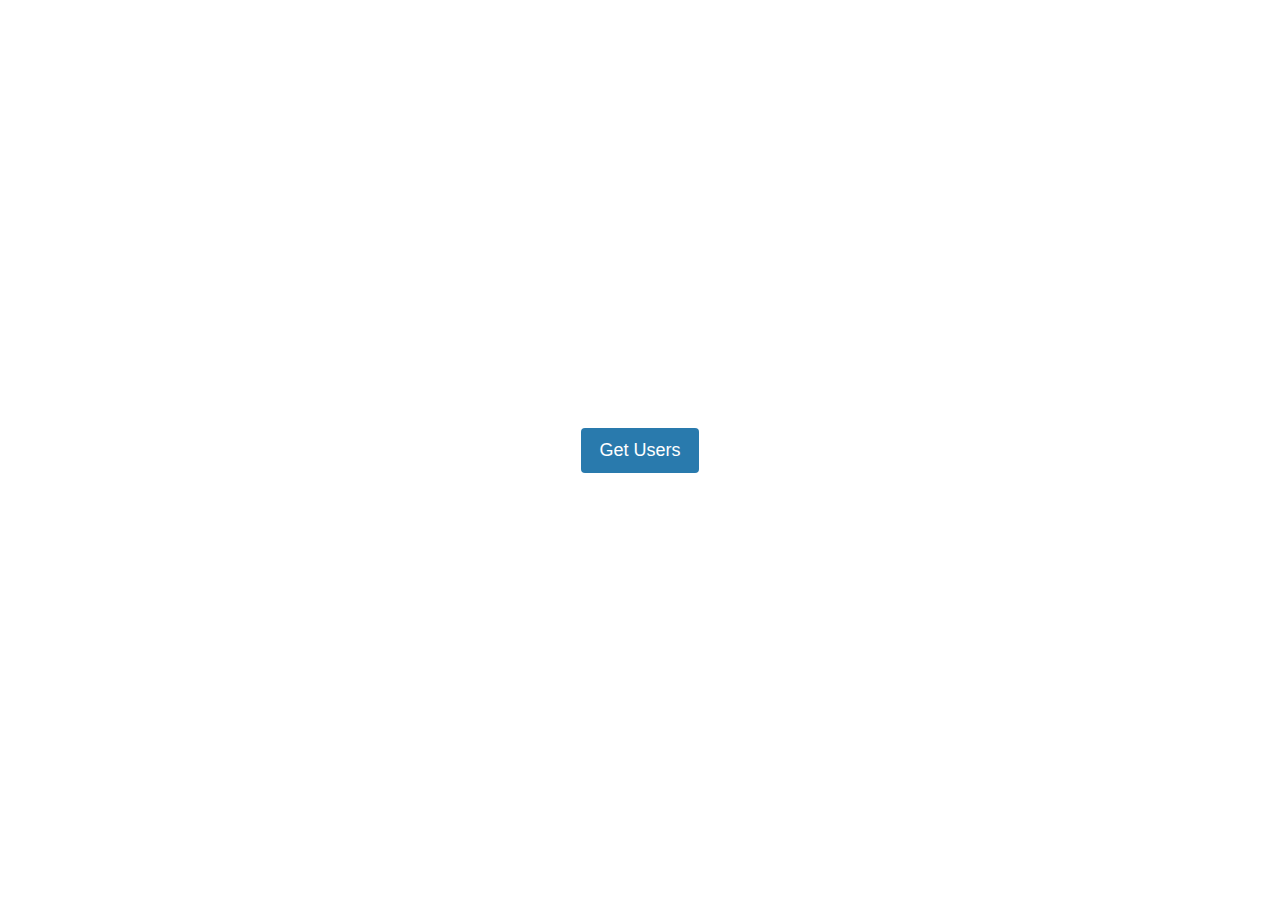
<file: 02-add-loading-spinner-to-buttons-during-api-requests/index.html>
<!DOCTYPE html>
<html lang='en'>
<head>
    <meta charset='UTF-8'>
    <meta http-equiv='X-UA-Compatible' content='IE=edge'>
    <meta name='viewport' content='width=device-width, initial-scale=1.0'>
    <title>Document</title>
    <link rel='stylesheet' href='./style.css'>
</head>
<body>
    <button class="get-users-btn">Get Users</button>
</body>
<script src='./script.js'></script>
</html>
</file>
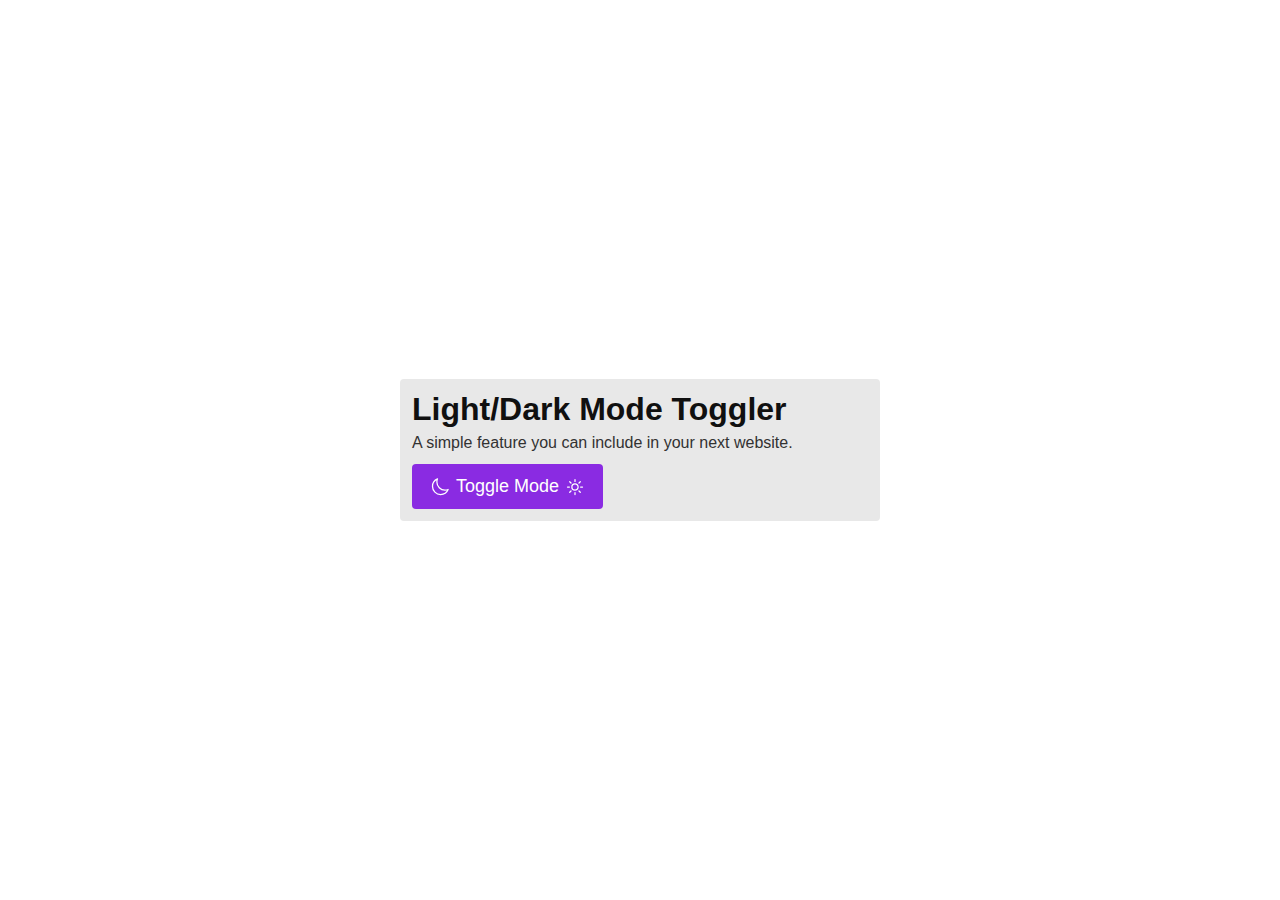
<file: 03-add-dark-mode-toggler-to-your-website/index.html>
<!DOCTYPE html>
<html lang='en'>
<head>
    <meta charset='UTF-8'>
    <meta http-equiv='X-UA-Compatible' content='IE=edge'>
    <meta name='viewport' content='width=device-width, initial-scale=1.0'>
    <title>Document</title>
    <link rel='stylesheet' href='./style.css'>
    <link rel="stylesheet" href="./style-dark.css">
</head>
<body>
    <div class="app-container">
        <h1>Light/Dark Mode Toggler</h1>
        <p>A simple feature you can include in your next website.</p>
        <button class="toggle-mode-btn">
            <svg xmlns="http://www.w3.org/2000/svg" fill="none" viewBox="0 0 24 24" stroke-width="1.5"
                stroke="currentColor" class="w-6 h-6">
                <path stroke-linecap="round" stroke-linejoin="round"
                    d="M21.752 15.002A9.718 9.718 0 0118 15.75c-5.385 0-9.75-4.365-9.75-9.75 0-1.33.266-2.597.748-3.752A9.753 9.753 0 003 11.25C3 16.635 7.365 21 12.75 21a9.753 9.753 0 009.002-5.998z" />
            </svg>
            <span>Toggle Mode</span>
            <svg xmlns="http://www.w3.org/2000/svg" fill="none" viewBox="0 0 24 24" stroke-width="1.5"
                stroke="currentColor" class="w-6 h-6">
                <path stroke-linecap="round" stroke-linejoin="round"
                    d="M12 3v2.25m6.364.386l-1.591 1.591M21 12h-2.25m-.386 6.364l-1.591-1.591M12 18.75V21m-4.773-4.227l-1.591 1.591M5.25 12H3m4.227-4.773L5.636 5.636M15.75 12a3.75 3.75 0 11-7.5 0 3.75 3.75 0 017.5 0z" />
            </svg>
        </button>
    </div>
</body>
<script src='./script.js'></script>
</html>
</file>
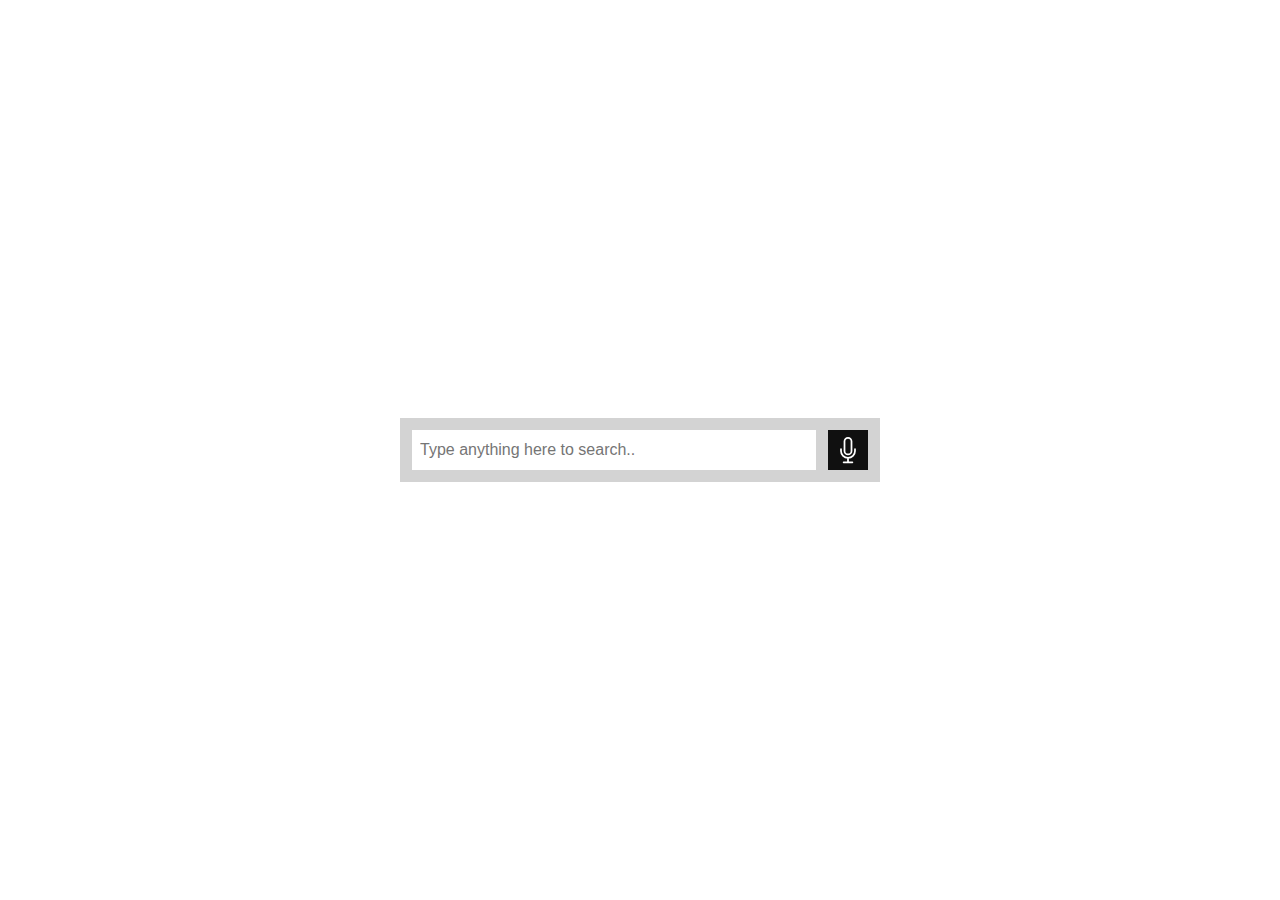
<file: 04-add-voice-search-to-your-website/index.html>
<!DOCTYPE html>
<html lang='en'>
<head>
    <meta charset='UTF-8'>
    <meta http-equiv='X-UA-Compatible' content='IE=edge'>
    <meta name='viewport' content='width=device-width, initial-scale=1.0'>
    <title>Document</title>
    <link rel='stylesheet' href='./style.css'>
</head>
<body>
    <div class="app-container">
        <div class="search-bar">
            <input type="text" class="search-input" placeholder="Type anything here to search..">
            <button class="voice-search-btn">
                <svg xmlns="http://www.w3.org/2000/svg" fill="none" viewBox="0 0 24 24" stroke-width="1.5" stroke="currentColor" class="w-6 h-6">
                    <path stroke-linecap="round" stroke-linejoin="round" d="M12 18.75a6 6 0 006-6v-1.5m-6 7.5a6 6 0 01-6-6v-1.5m6 7.5v3.75m-3.75 0h7.5M12 15.75a3 3 0 01-3-3V4.5a3 3 0 116 0v8.25a3 3 0 01-3 3z" />
                </svg>
            </button>
        </div>
    </div>
</body>
<script src='./script.js'></script>
</html>
</file>
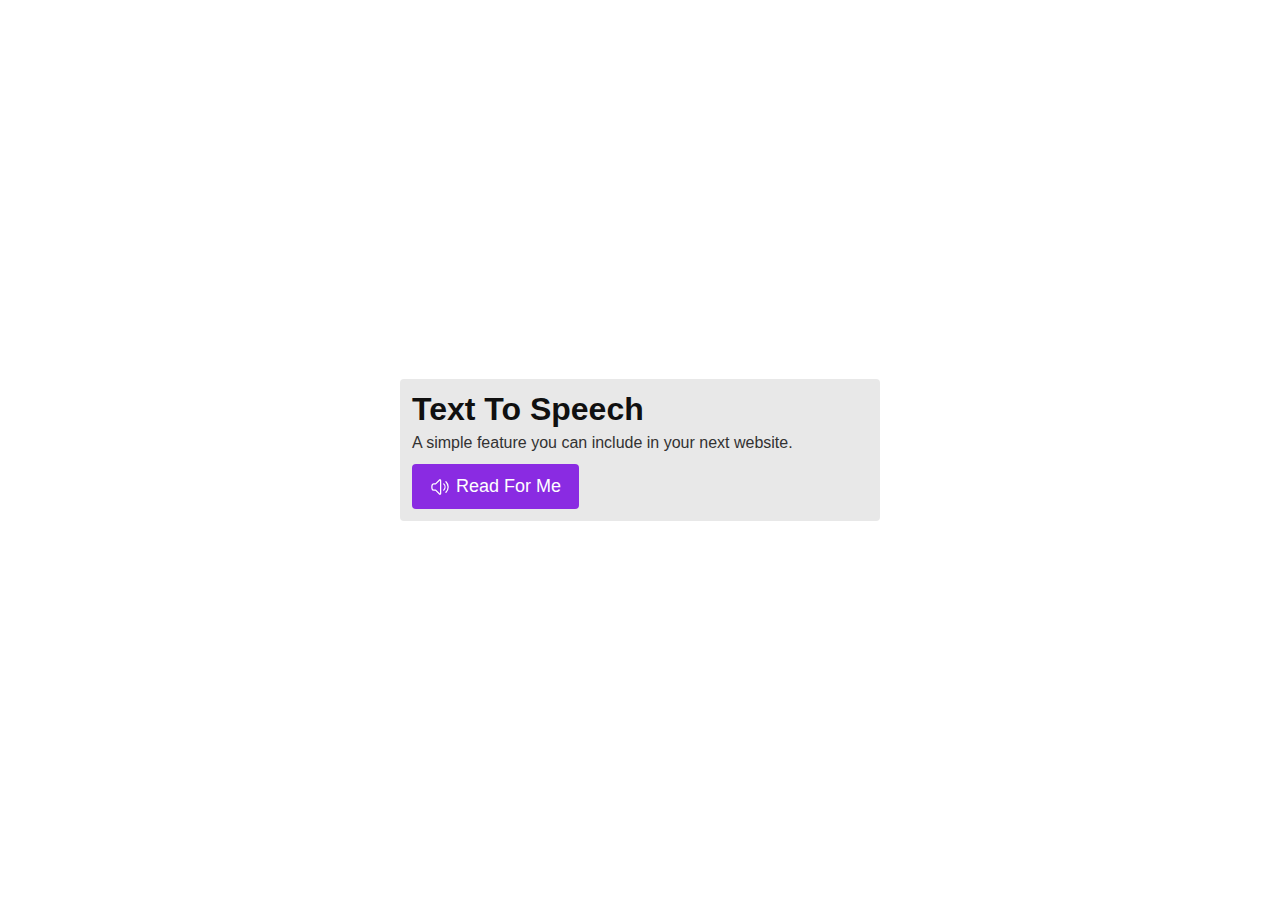
<file: 05-add-text-reader-to-your-website/index.html>
<!DOCTYPE html>
<html lang='en'>

<head>
    <meta charset='UTF-8'>
    <meta http-equiv='X-UA-Compatible' content='IE=edge'>
    <meta name='viewport' content='width=device-width, initial-scale=1.0'>
    <title>Document</title>
    <link rel='stylesheet' href='./style.css'>
</head>

<body>
    <div class="app-container">
        <h1>Text To Speech</h1>
        <p class="message-to-be-spoken">A simple feature you can include in your next website.</p>
        <button class="text-to-speech-btn">
            <svg xmlns="http://www.w3.org/2000/svg" fill="none" viewBox="0 0 24 24" stroke-width="1.5"
                stroke="currentColor" class="w-6 h-6">
                <path stroke-linecap="round" stroke-linejoin="round"
                    d="M19.114 5.636a9 9 0 010 12.728M16.463 8.288a5.25 5.25 0 010 7.424M6.75 8.25l4.72-4.72a.75.75 0 011.28.53v15.88a.75.75 0 01-1.28.53l-4.72-4.72H4.51c-.88 0-1.704-.507-1.938-1.354A9.01 9.01 0 012.25 12c0-.83.112-1.633.322-2.396C2.806 8.756 3.63 8.25 4.51 8.25H6.75z" />
            </svg>
            <span>Read For Me</span>
        </button>
    </div>
</body>
<script src='./script.js'></script>

</html>
</file>
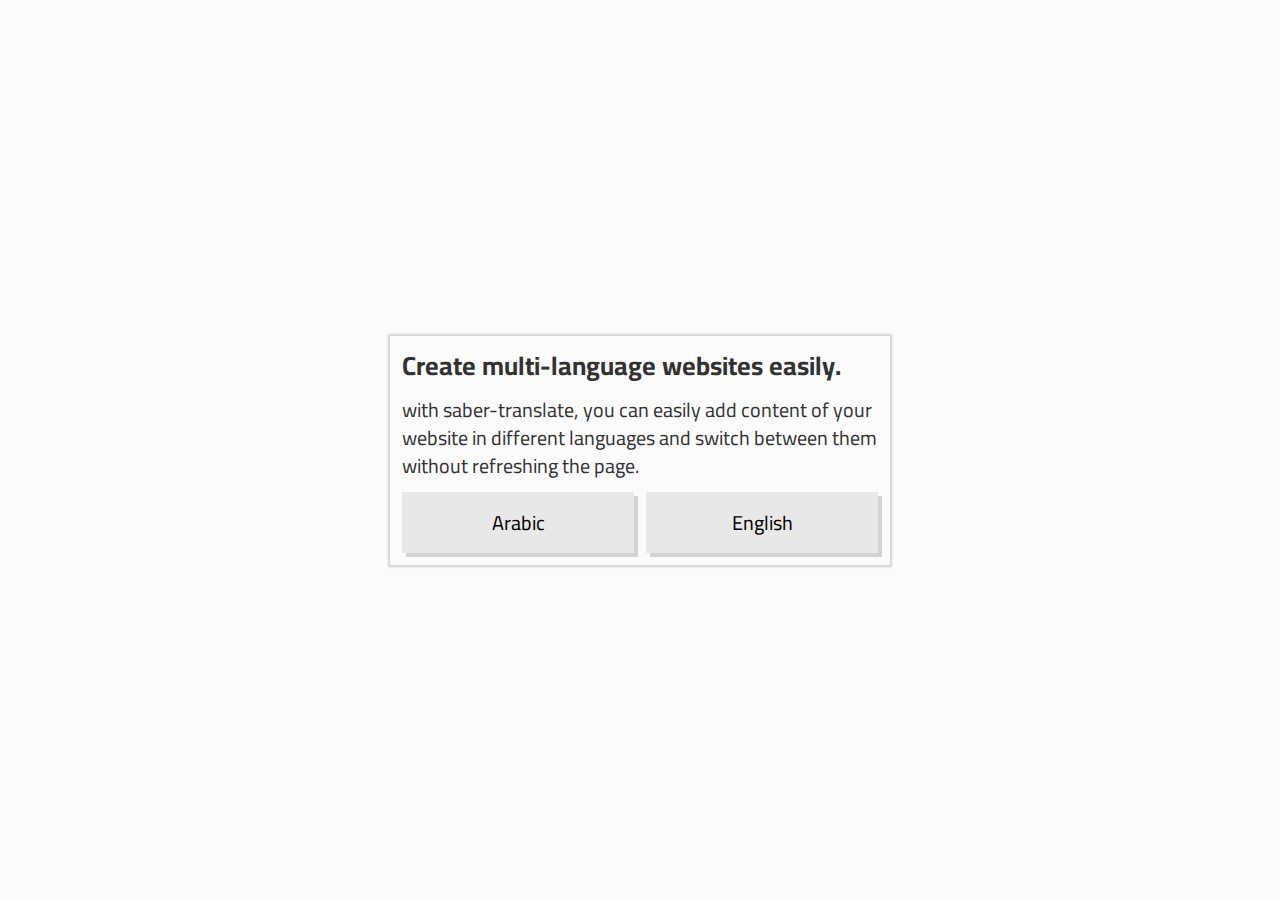
<file: 06-add-multi-language-support-to-your-website/index.html>
<!DOCTYPE html>
<html lang='en'>

<head>
    <meta charset='UTF-8'>
    <meta http-equiv='X-UA-Compatible' content='IE=edge'>
    <meta name='viewport' content='width=device-width, initial-scale=1.0'>
    <title>Example | Saber Translate</title>
    <link rel="preconnect" href="https://fonts.googleapis.com">
    <link rel="preconnect" href="https://fonts.gstatic.com" crossorigin>
    <link href="https://fonts.googleapis.com/css2?family=Cairo&display=swap" rel="stylesheet">
    <link rel='stylesheet' href='./style.css'>
</head>

<body>
    <main>
        <h1 data-translate="main.h1">
            Create multi-language websites easily.
        </h1>
        <p data-translate="main.paragraph">
            with saber-translate, you can easily add content of your website in different languages and switch between them without refreshing the page.
        </p>
        <div class="btns">
            <button class="lang-btn" data-lang="ar" data-translate="ar_btn">
                Arabic
            </button>
            <button class="lang-btn" data-lang="en" data-translate="en_btn">
                English
            </button>
        </div>
    </main>
</body>

<script src="https://ahmed0saber.github.io/saber-translate/saber-translate.min.js"></script>
<script src='./script.js'></script>

</html>
</file>
<file: 02-add-loading-spinner-to-buttons-during-api-requests/style.css>
* {
    margin: 0;
    padding: 0;
    box-sizing: border-box;
    position: relative;
    border: none;
    outline: none;
    font-family: sans-serif;
}

body {
    min-height: 100dvh;
    display: flex;
    justify-content: center;
    align-items: center;
}

.get-users-btn {
    padding: 12px 18px;
    font-size: 18px;
    background-color: #297aad;
    color: #FFF;
    cursor: pointer;
    border-radius: 4px;
    -webkit-border-radius: 4px;
    -moz-border-radius: 4px;
    -ms-border-radius: 4px;
    -o-border-radius: 4px;
}

.is-btn-loading {
    pointer-events: none;
    opacity: 0.8;
    cursor: not-allowed;
}

.is-btn-loading::before {
    content: "";
    position: absolute;
    z-index: 1;
    top: 0;
    right: 0;
    bottom: 0;
    left: 0;
    background-color: inherit;
    border-radius: inherit;
    -webkit-border-radius: inherit;
    -moz-border-radius: inherit;
    -ms-border-radius: inherit;
    -o-border-radius: inherit;
}

.is-btn-loading::after {
    content: "";
    position: absolute;
    z-index: 2;
    top: 50%;
    left: 50%;
    height: 66%;
    aspect-ratio: 1/1;
    box-sizing: border-box;
    border-top: 4px solid #FFF;
    border-bottom: 4px solid #FFF;
    border-right: 4px solid #0000;
    border-left: 4px solid #0000;
    border-radius: 50%;
    -webkit-border-radius: 50%;
    -moz-border-radius: 50%;
    -ms-border-radius: 50%;
    -o-border-radius: 50%;
    animation: btn-loading 1s infinite 0s linear;
    -webkit-animation: btn-loading 1s infinite 0s linear;
}

@keyframes btn-loading {
    0% {
        transform: translate(-50%, -50%) rotate(0deg);
        -webkit-transform: translate(-50%, -50%) rotate(0deg);
        -moz-transform: translate(-50%, -50%) rotate(0deg);
        -ms-transform: translate(-50%, -50%) rotate(0deg);
        -o-transform: translate(-50%, -50%) rotate(0deg);
    }

    100% {
        transform: translate(-50%, -50%) rotate(360deg);
        -webkit-transform: translate(-50%, -50%) rotate(360deg);
        -moz-transform: translate(-50%, -50%) rotate(360deg);
        -ms-transform: translate(-50%, -50%) rotate(360deg);
        -o-transform: translate(-50%, -50%) rotate(360deg);
    }
}
</file>
<file: 03-add-dark-mode-toggler-to-your-website/style.css>
* {
    margin: 0;
    padding: 0;
    box-sizing: border-box;
    position: relative;
    border: none;
    outline: none;
    font-family: sans-serif;
}

body {
    min-height: 100dvh;
    display: flex;
    justify-content: center;
    align-items: center;
    background-color: #FFF;
    padding: 12px;
}

.app-container {
    width: 100%;
    max-width: 480px;
    padding: 12px;
    background-color: #E8E8E8;
    border-radius: 4px;
    -webkit-border-radius: 4px;
    -moz-border-radius: 4px;
    -ms-border-radius: 4px;
    -o-border-radius: 4px;
}

h1 {
    color: #101010;
}

p {
    color: #323232;
    margin: 6px 0 12px 0;
}

.toggle-mode-btn {
    display: flex;
    justify-content: center;
    align-items: center;
    gap: 6px;
    padding: 12px 18px;
    font-size: 18px;
    background-color: blueviolet;
    color: #FFF;
    cursor: pointer;
    border-radius: 4px;
    -webkit-border-radius: 4px;
    -moz-border-radius: 4px;
    -ms-border-radius: 4px;
    -o-border-radius: 4px;
}

.toggle-mode-btn span {
    width: max-content;
}

.toggle-mode-btn svg {
    width: 20px;
}
</file>
<file: 03-add-dark-mode-toggler-to-your-website/style-dark.css>
.dark-mode {
    background-color: #000;
}

.dark-mode .app-container {
    background-color: #101010;
}

.dark-mode h1 {
    color: #FFF;
}

.dark-mode p {
    color: #E8E8E8;
}
</file>
<file: 04-add-voice-search-to-your-website/style.css>
* {
    margin: 0;
    padding: 0;
    box-sizing: border-box;
    position: relative;
    border: none;
    outline: none;
    font-family: sans-serif;
}

body {
    min-height: 100dvh;
    display: flex;
    justify-content: center;
    align-items: center;
    padding: 12px;
}

.app-container {
    padding: 12px;
    width: 100%;
    max-width: 480px;
    background-color: #D3D3D3;
}

.search-bar {
    display: flex;
    align-items: stretch;
    gap: 12px;
}

.search-bar input {
    padding: 8px;
    font-size: 16px;
    flex: 1;
    width: 100%;
}

.search-bar button {
    width: 40px;
    height: 40px;
    display: flex;
    justify-content: center;
    align-items: center;
    color: #FFF;
    background-color: #101010;
    cursor: pointer;
}

.search-bar button.is-recording {
    background-color: #28a745;
}

.search-bar button svg {
    width: 28px;
}
</file>
<file: 05-add-text-reader-to-your-website/style.css>
* {
    margin: 0;
    padding: 0;
    box-sizing: border-box;
    position: relative;
    border: none;
    outline: none;
    font-family: sans-serif;
}

body {
    min-height: 100dvh;
    display: flex;
    justify-content: center;
    align-items: center;
    background-color: #FFF;
    padding: 12px;
}

.app-container {
    width: 100%;
    max-width: 480px;
    padding: 12px;
    background-color: #E8E8E8;
    border-radius: 4px;
    -webkit-border-radius: 4px;
    -moz-border-radius: 4px;
    -ms-border-radius: 4px;
    -o-border-radius: 4px;
}

h1 {
    color: #101010;
}

p {
    color: #323232;
    margin: 6px 0 12px 0;
}

.text-to-speech-btn {
    display: flex;
    justify-content: center;
    align-items: center;
    gap: 6px;
    padding: 12px 18px;
    font-size: 18px;
    background-color: blueviolet;
    color: #FFF;
    cursor: pointer;
    border-radius: 4px;
    -webkit-border-radius: 4px;
    -moz-border-radius: 4px;
    -ms-border-radius: 4px;
    -o-border-radius: 4px;
}

.text-to-speech-btn.is-speaking {
    background-color: #28a745;
}

.text-to-speech-btn svg {
    width: 20px;
}
</file>
<file: 06-add-multi-language-support-to-your-website/style.css>
* {
    margin: 0;
    padding: 0;
    box-sizing: border-box;
    position: relative;
    border: none;
    outline: none;
    font-family: "Cairo", sans-serif;
}

body {
    min-height: 100vh;
    display: flex;
    justify-content: center;
    align-items: center;
    padding: 12px;
    background-color: #fbfbfb;
}

main {
    padding: 12px;
    display: flex;
    flex-direction: column;
    gap: 12px;
    box-shadow: 0px 0px 2px 2px #32323232;
    background-color: #fbfbfb;
    color: #323232;
    width: 100%;
    max-width: 500px;
}

h1 {
    font-size: 26px;
    line-height: 36px;
}

p {
    font-size: 20px;
    line-height: 28px;
}

.btns {
    display: flex;
    gap: 12px;
    align-items: stretch;
}

button {
    flex: 1;
    padding: 12px;
    font-size: 20px;
    background-color: #e8e8e8;
    box-shadow: 4px 4px 0px 0px #32323232;
    cursor: pointer;
}

.ar body {
    direction: rtl;
    text-align: right;
}

.en body {
    direction: ltr;
    text-align: left;
}
</file>
